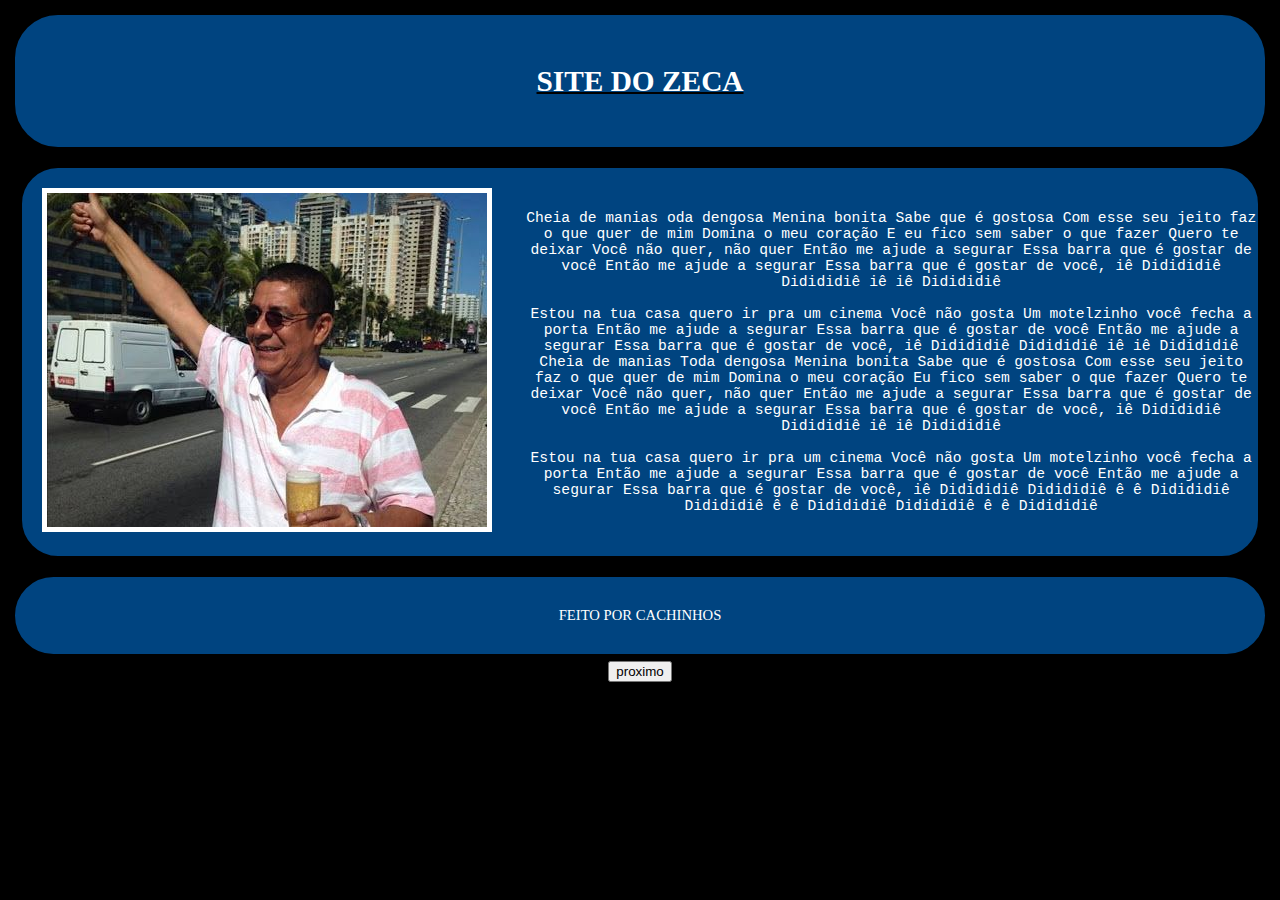
<file: index.html>
<!DOCTYPE html>
<html lang="en">
<head>
    <link rel="stylesheet" href="zeca.html">
    <link rel="stylesheet" href="style.css">
    <meta charset="UTF-8">
    <meta name="viewport" content="width=device-width, initial-scale=1.0">
    <title>Document</title>
</head>
<body>




<Header>
    
<h1>SITE DO  ZECA</h1>
</header>
<main>

<div class="caixa1">
    <div class="caixinha">
    <a href="https://open.spotify.com/playlist/0P9hMsHjXhI439s9erdsIt">
        <img src="zeca2.jpg" alt="">  
    </a>

</div>

<div class="caixinha2">
    <p>Cheia de manias
oda 
dengosa
Menina bonita
Sabe que é gostosa
Com esse seu jeito faz o que quer de mim
Domina o meu coração
E eu fico sem saber o que fazer
Quero te deixar
Você não quer, não quer
Então me ajude a segurar
Essa barra que é gostar de você
Então me ajude a segurar
Essa barra que é gostar de você, iê
Didididiê
Didididiê iê iê
Didididiê
<br><br>
Estou na tua casa quero ir pra um cinema
Você não gosta
Um motelzinho você fecha a porta
Então me ajude a segurar
Essa barra que é gostar de você
Então me ajude a segurar
Essa barra que é gostar de você, iê
Didididiê
Didididiê iê iê
Didididiê
Cheia de manias
Toda dengosa
Menina bonita
Sabe que é gostosa
Com esse seu jeito faz o que quer de mim
Domina o meu coração
Eu fico sem saber o que fazer
Quero te deixar
Você não quer, não quer
Então me ajude a segurar
Essa barra que é gostar de você
Então me ajude a segurar
Essa barra que é gostar de você, iê
Didididiê
Didididiê iê iê
Didididiê <br><br>
Estou na tua casa quero ir pra um cinema
Você não gosta
Um motelzinho você fecha a porta
Então me ajude a segurar
Essa barra que é gostar de você
Então me ajude a segurar
Essa barra que é gostar de você, iê
Didididiê
Didididiê ê ê
Didididiê
Didididiê ê ê
Didididiê
Didididiê ê ê
Didididiê
</p>
</div>
</div>

</main>
<footer>FEITO POR CACHINHOS</footer>
<nav><a href="zeca.html"><center><button>proximo</button></center></a></nav>
</body>
</html>
</file>
<file: style.css>
@font-face{
       
        font-family: p;
        src: url(WholecarWhite_PERSONAL_USE_ONLY.Otf);

    }

    .header2{

        h1{
            text-decoration: black 2px;
        }
    
    }
    
    header{
    text-decoration: underline rgb(0, 0, 0) 2px;
    border-radius: 50px;
    background-color: rgb(0, 68, 128);
    color: rgb(255, 255, 255);
    text-align: center;
    padding: 30px;
    border: rgb(0, 0, 0) solid 7px;
    font-size: 1em;
}

footer{
    border-radius: 50px;
    background-color: rgb(0, 68, 128);
    color: white; 
    text-align: center;
    padding: 30px;
    border: rgb(0, 0, 0) solid 7px;
}

main{
    color:white;
    background-color:rgb(0, 68, 128);
    border-radius: 50px;
    text-align: center;
    border: rgb(0, 0, 0) solid 14px;   
}

.main2{
    color: rgb(255, 255, 255);
    background-color:rgb(0, 68, 128);
    border-radius: 50px;
    text-align: center;
    border: rgb(0, 0, 0) solid 14px; 
}

.caixa1{
    display: flex;
    font-family: 'Courier New', Courier, monospace;
    color: rgb(0, 0, 0);
 
    align-items: center;
    font-size: 1em;
    width: 100%;
    flex-direction: row;
    gap:1%;
    
}

.caixinha {
    flex-grow: 1;
    padding: 20px;
}

.caixinha2{
    flex-grow: 2;
    color: white;
    
}

img{
    border: rgb(255, 255, 255) solid 5px;
}

body{
    background-color: rgb(0, 0, 0);
    font-size: 11pt;
}

.footer2{

    color: rgb(255, 255, 255);
    font-size:xx-large;
    font-family: p;

    

}

.div2{

    font-size:xx-small;
}

@media screen and (max-width:1024px) {

    main{
        background-color: chartreuse;
    }
    
}

@media screen and (max-width:912px) {

    main{
        background-color: aqua;
    }
}

@media screen and (max-width:820px) {

    main{
        background-color: cornflowerblue;
    }
 img {
    width: 32%;
 }
}

@media screen and (max-width:768px) {

    main{
        background-color: darkcyan;
    }
    img { width: 40%
    }
    }
@media screen and (max-width:540px) {

   main{ background-color: rgb(248, 144, 161);
   }
   img { width: 40%
   }
}

@media screen and (max-width:412px) {

    main{
        background-color: darkgray;
    } img {
        width: 50%;
    }
}

@media screen and (max-width:375px) {

    main {
        background-color: red;
    }
    img {
        width: 50%;
    }

}

@media screen and (max-width:360px) {

    main{
        background-color: darkslategrey;
    }
    img { width: 50%
    }
}

@media screen and (max-width:280px) {

    main{
        background-color: yellow;
    }
    img { width: 50%
    }
}
</file>
